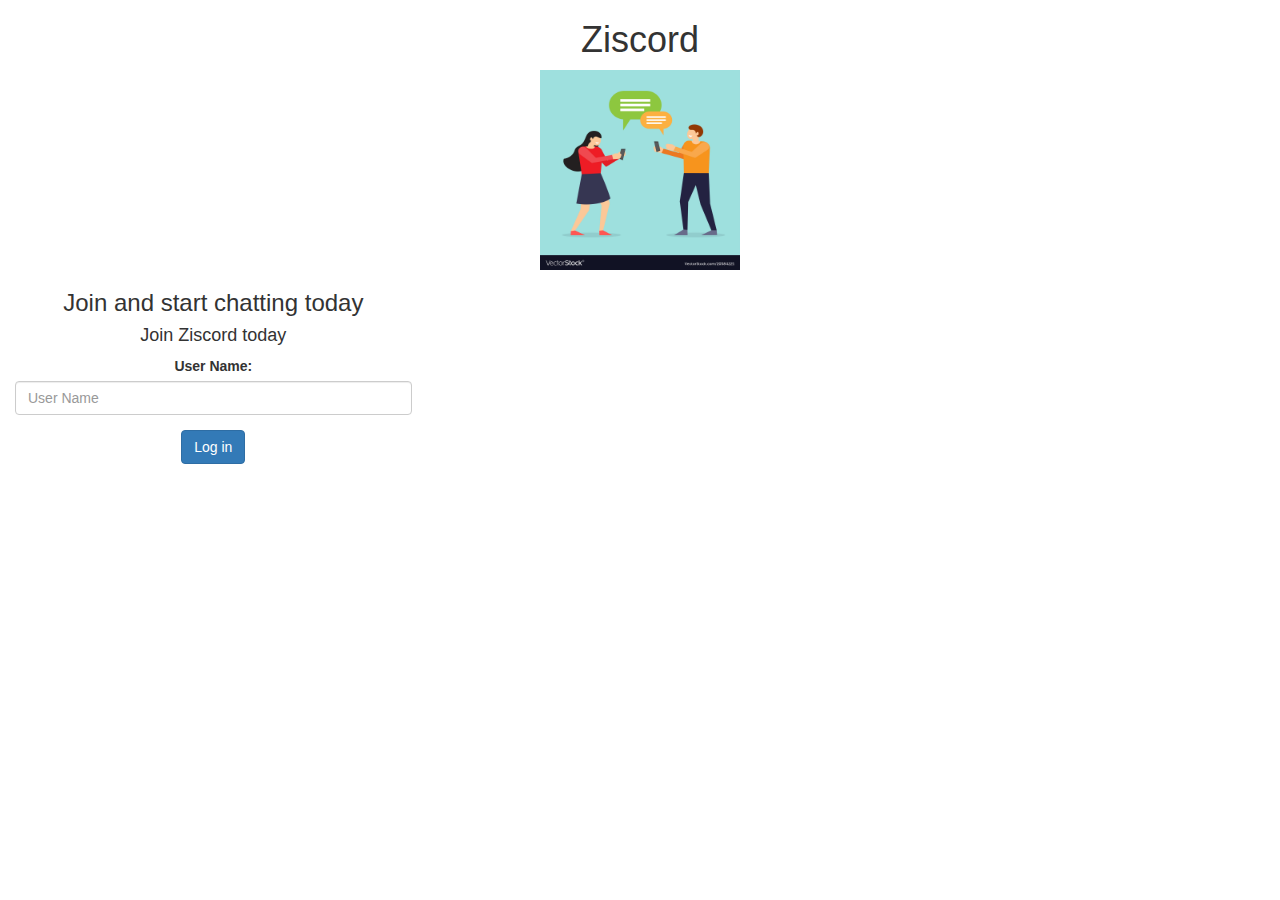
<file: index.html>
<!DOCTYPE html>
<html>
<head>
	<title>Kwitter</title>
<link href="https://fonts.googleapis.com/css?family=Yeon+Sung&display=swap" rel="stylesheet"><meta name="viewport" content="width=device-width, initial-scale=1">

<link rel="stylesheet" href="https://maxcdn.bootstrapcdn.com/bootstrap/3.4.0/css/bootstrap.min.css">
<script src="https://ajax.googleapis.com/ajax/libs/jquery/3.4.1/jquery.min.js"></script>
<script src="https://maxcdn.bootstrapcdn.com/bootstrap/3.4.0/js/bootstrap.min.js"></script>

<link rel="stylesheet" type="text/css" href="style.css">
<script src="Ziscord.js"></script>
</head>
<body>
<center>
	<h1 class="header">	
		Ziscord	
	
</h1><div><img src="chatpic.jpg" id="img1"></div>
	<div class="col-lg-4 col-md-6 col-sm-6 col-xs-11 login_div">
		<h3 >Join and start chatting today</h3>
		<h4 >Join Ziscord today</h4>
		<div class="form-group">
		  <label >User Name:</label>
<input type="text" id="user_name" class="form-control" placeholder="User Name">
		</div>
		<button id="login_button" class="btn btn-primary" onclick="addUser()">Log in</button>
		<br><br>
	</div>
</center>
</body>
</html>
</file>
<file: style.css>
#img1{
    width: 200px;
    height: 200px;
}
</file>
